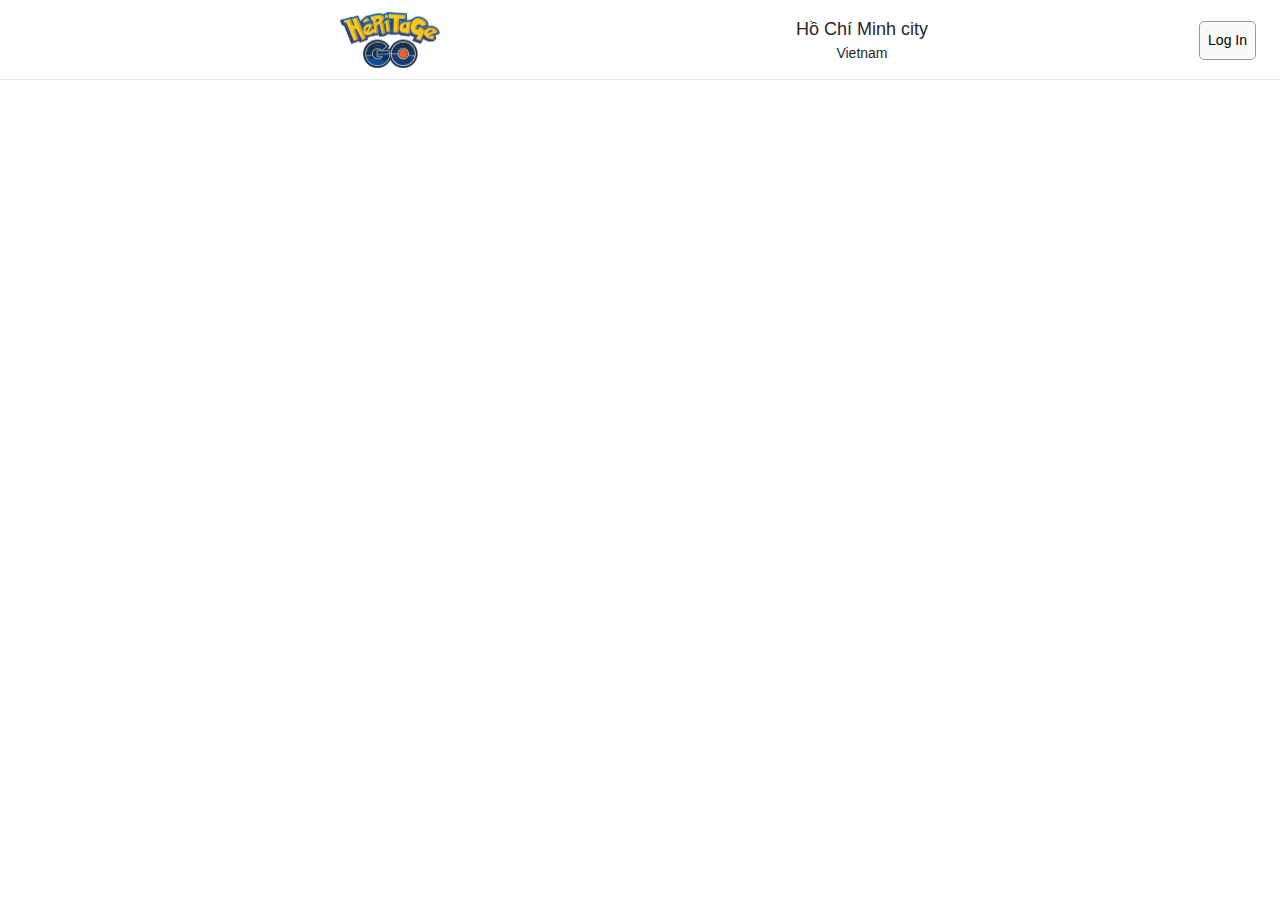
<file: index.html>
<!DOCTYPE html>
<html lang="en">
  <head>
    <meta charset="UTF-8" />
    <meta http-equiv="X-UA-Compatible" content="ie=edge" />
    <meta name="viewport" content="width=device-width, initial-scale=1.0" />
    <meta
      name="description"
      content="Héritage GO is the community for heritage lovers."
    />
    <!-- declare icon -->
    <link
      rel="shortcut icon"
      href="./img/favicon-96x96.png"
      type="image/x-icon"
    />
    <!-- declare fontawasome library -->
    <link
      rel="stylesheet"
      href="https://use.fontawesome.com/releases/v5.7.2/css/all.css"
      integrity="sha384-fnmOCqbTlWIlj8LyTjo7mOUStjsKC4pOpQbqyi7RrhN7udi9RwhKkMHpvLbHG9Sr"
      crossorigin="anonymous"
    />
    <!-- declare css file -->
    <link rel="stylesheet" href="./css/main.css" />
    <!-- declare bootstrap -->
    <link
      rel="stylesheet"
      href="https://stackpath.bootstrapcdn.com/bootstrap/4.3.1/css/bootstrap.min.css"
      integrity="sha384-ggOyR0iXCbMQv3Xipma34MD+dH/1fQ784/j6cY/iJTQUOhcWr7x9JvoRxT2MZw1T"
      crossorigin="anonymous"
    />
    <title>Héritage GO</title>
  </head>

  <body>
    <div class="head">
      <div id="head">
        <div class="head__left"></div>
        <!-- /.head__left -->

        <div class="head__center">
          <img
            src="./img/heritagego_logo_128x73.png"
            alt="logo"
            class="head__center_logo"
          />

          <div class="head__center__areanameIcon">
            <div class="head__center__areanameIcon__areaname">
              <div
                class="head__center__areanameIcon__areaname__primaryAreaName"
              >
                Hồ Chí Minh city
              </div>
              <!-- /.head__center__areanameIcon__areaname__primaryAreaName -->
              <div
                class="head__center__areanameIcon__areaname__secondaryAreaName"
              >
                Vietnam
              </div>
              <!-- /.head__center__areanameIcon__areaname__secondaryAreaName -->
            </div>
            <!-- /.head__center__areanameIcon__areaname -->
            <i
              class="head__center__areanameIcon__areaname__compasss far fa-compass"
            ></i>
          </div>
          <!-- /.head__center__areanameIcon -->
        </div>
        <!-- /.head__center -->

        <div class="head__right">
          <button
            class="head__right__button"
            data-toggle="modal"
            data-target="#exampleModalCenter"
          >
            Log In</button
          ><!-- /.head__right__button-->
        </div>
        <!-- /.head__right -->
      </div>
      <!-- /#head -->
    </div>
    <!-- /.head  -->

    <!-- modal boostrap log in pop up -->
    <div
      class="modal fade"
      id="exampleModalCenter"
      tabindex="-1"
      role="dialog"
      aria-labelledby="exampleModalCenterTitle"
      aria-hidden="true"
    >
      <div class="modal-dialog modal-dialog-centered" role="document">
        <!--Content-->
        <div class="modal-content">
          <div class="modal-header">
            <h4 class="modal-title w-100 font-weight-bold">Log In</h4>
            <button
              type="button"
              class="close"
              data-dismiss="modal"
              aria-label="Close"
            >
              <span aria-hidden="true">&times;</span>
            </button>
          </div>
          <div class="modal-body mx-3">
            <div class="floating-label">
              <input
                id="email"
                class="floating-input"
                type="email"
                placeholder=" "
              />
              <span class="highlight"></span>
              <label>Email address</label>
            </div>

            <div class="floating-label">
              <input
                id="password"
                class="floating-input"
                type="password"
                placeholder=" "
              />
              <span
                id="lock"
                class="fas fa-lock btn-password prefix"
                onclick="visibilityPassword()"
              ></span>
              <span class="highlight"></span>
              <label>Password</label>
            </div>
          </div>
          <button class="btn btn-primary btn-login">Login</button>
        </div>
      </div>
    </div>
    <!-- /.modal-->

    <div class="content">
      <div class="content__left"></div>
      <!-- ./content__left -->

      <div class="content__center">
        <div class="content__center__post" hidden id="post__default">
          <div class="content__center__post__head">
            <img
              src="./img/ducba.jpg"
              alt="image"
              class="content__center__post__head__avatar"
            />
            <div class="content__center__post__head__detail">
              <div class="content__center__post__head__detail__top">
                <input
                  type="text"
                  name="title"
                  class="title"
                  style="display:none"
                />
                <div
                  class="content__center__post__head__detail__top__left showItem"
                  style="display:none"
                >
                  Saigon Notre-Dame Cathedral
                </div>
                <!-- ./content__center__post__head__detail__top__left -->
                <div class="dropdown">
                  <img
                    src="./img/translate.png"
                    class="post__icon showItem"
                    data-toggle="dropdown"
                    style="display:none"
                  />
                  <span
                    style="display:none"
                    data-toggle="dropdown"
                    class="trans"
                  ></span>
                  <ul class="dropdown-menu">
                    <li
                      class="dropdown-item"
                      style="display:none;"
                      id="defaultLang"
                    >
                      English
                    </li>
                  </ul>
                </div>
                <!-- ./dropdown -->
              </div>
              <!-- ./content__center__post__head__detail__top -->
              <div class="content__center__post__head__detail__bottom">
                <div
                  class="content__center__post__head__detail__bottom__position"
                >
                  <i class="fas fa-map-marker-alt"></i>
                  <span
                    class="content__center__post__head__detail__bottom__position__detail"
                    >Sài Gòn, Việt Nam</span
                  >
                  <!-- ./content__center__post__head__detail__bottom__position__detail -->
                </div>
                <!-- ./content__center__post__head__detail__bottom__position -->
                <div class="content__center__post__head__detail__bottom__time">
                  <i class="far fa-clock"></i>
                  <span
                    class="content__center__post__head__detail__bottom__time__detail"
                    >1961</span
                  >
                  <!-- ./content__center__post__head__detail__bottom__time__detail -->
                </div>
                <!-- ./content__center__post__head__detail__bottom__time -->
              </div>
              <!-- ./content__center__post__head__detail__bottom -->
            </div>
            <!-- ./content__center__post__head__detail -->
          </div>
          <!-- ./content__center__post__head -->

          <img
            src="./img/ducba.jpg"
            alt="postImage"
            class="content__center__post__image"
          />
          <!-- ./content__center__post__image -->

          <div class="content__center__post__reaction">
            <div class="content__center__post__reaction__left">
              <div class="react content__center__post__reaction__left__love">
                <i class="fas fa-heart"></i>
                <span class="content__center__post__reaction__left__love__count"
                  >0</span
                >
                <!-- ./content__center__post__reaction__left__love__count -->
              </div>
              <!-- ./content__center__post__reaction__left__love__count -->
              <div class="react content__center__post__reaction__left__comment">
                <i class="fas fa-comment"></i>
                <span
                  class="content__center__post__reaction__left__comment__count"
                  >0</span
                >
                <!-- ./content__center__post__reaction__left__comment__count -->
              </div>
              <!-- ./content__center__post__reaction__left__comment -->
              <div class="react content__center__post__reaction__left__camera">
                <i class="fas fa-camera"></i>
                <span
                  class="content__center__post__reaction__left__camera__count"
                  >0</span
                >
                <!-- ./content__center__post__reaction__left__camera__count -->
              </div>
              <!-- ./content__center__post__reaction__left__camera -->
            </div>
            <!-- ./content__center__post__reaction -->
            <div class="center__postBoard__reaction__right">
              <div
                class="react content__center__post__reaction__right__bookmark"
              >
                <i class="fas fa-bookmark"></i>
              </div>
              <!-- ./content__center__post__reaction__right__bookmark -->
            </div>
            <!-- ./center__postBoard__reaction__right -->
          </div>
          <!-- ./content__center__post__reaction -->
          <div class="content__center__post__comment">
            <input
              type="text"
              name="comment"
              placeholder="Write a comment"
              class="commentBox"
            />
            <span class="fas fa-paper-plane"></span>
          </div>
          <!-- ./content__center__post__comment -->
        </div>
        <!-- ./content__center__post -->
      </div>
      <!-- ./content__center -->

      <div class="content__right"></div>
      <!-- ./content__right -->
    </div>
    <!-- ./content -->

    <script
      src="https://code.jquery.com/jquery-3.3.1.min.js"
      integrity="sha384-tsQFqpEReu7ZLhBV2VZlAu7zcOV+rXbYlF2cqB8txI/8aZajjp4Bqd+V6D5IgvKT"
      crossorigin="anonymous"
    ></script>
    <script src="js/heritagego-service.1.0.0.js"></script>
    <script
      src="https://cdnjs.cloudflare.com/ajax/libs/popper.js/1.14.7/umd/popper.min.js"
      integrity="sha384-UO2eT0CpHqdSJQ6hJty5KVphtPhzWj9WO1clHTMGa3JDZwrnQq4sF86dIHNDz0W1"
      crossorigin="anonymous"
    ></script>
    <script
      src="https://stackpath.bootstrapcdn.com/bootstrap/4.3.1/js/bootstrap.min.js"
      integrity="sha384-JjSmVgyd0p3pXB1rRibZUAYoIIy6OrQ6VrjIEaFf/nJGzIxFDsf4x0xIM+B07jRM"
      crossorigin="anonymous"
    ></script>
    <script type="text/javascript" src="./js/language_dict.js"></script>
    <script type="text/javascript" src="./js/main.js"></script>
  </body>
</html>
</file>
<file: css/main.css>
* {
  padding: 0;
  margin: 0;
}

body {
  color: #262626;
}

.head {
  color: #262626;
  background-color: #ffffff;
  width: 100%;
  display: flex;
  height: 5rem;
  border-bottom: 1px solid rgba(0, 0, 0, 0.0975);
  max-height: 80px;
  position: fixed;
  overflow: hidden;
  z-index: 10;
  top: 0;
}

#head {
  position: absolute;
  display: flex;
  height: 80px;
  width: 100%;
  background-color: rgba(255, 255, 255, 0.35)
}

.head__center {
  display: flex;
  align-items: center;
  width: 37.5rem;
  justify-content: space-between;
}

.head__center_logo {
  display: flex;
  width: 6.25rem;
}

.head__center_logo:hover {
  transform: scale(1.1);
  transition: all 100ms ease-out;
}

.head__center__areanameIcon {
  display: flex;
  align-items: flex-start;
}

.head__center__areanameIcon__areaname {
  font-family: Arial;
  text-align: center;
  width: max-content;
}

.head__center__areanameIcon__areaname__primaryAreaName {
  font-size: 1.125rem;
}

.head__center__areanameIcon__areaname__secondaryAreaName {
  font-size: 0.875rem;
}

.head__center__areanameIcon__areaname__compasss {
  font-size: 1.5rem;
  margin: 0.375rem;
  animation-name: spin;
  animation-duration: 3000ms;
  animation-iteration-count: infinite;
  animation-timing-function: linear;
}

@keyframes spin {
  from {
    transform: rotate(0deg);
  }

  to {
    transform: rotate(359deg);
  }
}

.head__left {
  flex: auto;
}

.head__right {
  display: flex;
  flex: 1 10 0;
  justify-content: flex-end;
  align-items: center;
}

.head__right__button {
  font-family: Arial;
  font-size: 0.875rem;
  text-align: center;
  margin-right: 1.5rem;
  padding: 0.5rem;
  background-color: #fafafa;
  width: max-content;
  border: solid 1px #999;
  border-radius: 5px;
}

/****  floating-Lable style start ****/
.floating-label {
  position: relative;
  margin-bottom: 20px;
}

.floating-input,
.floating-select {
  font-size: 18px;
  padding: 4px 4px;
  display: block;
  width: 100%;
  height: 40px;
  background-color: transparent;
  border: none;
  border-bottom: 1px solid #1e90ff;
  margin-top: 7%;
}

.floating-input:focus,
.floating-select:focus {
  outline: none;
  border-bottom: 2px solid #1e90ff;
}

label {
  color: #999;
  font-size: 18px;
  font-weight: normal;
  position: absolute;
  pointer-events: none;
  left: 5px;
  top: 5px;
  transition: 0.2s ease all;
  -moz-transition: 0.2s ease all;
  -webkit-transition: 0.2s ease all;
}

.floating-input:focus~label,
.floating-input:not(:placeholder-shown)~label {
  top: -18px;
  font-size: 14px;
  color: #1e90ff;
}

.floating-select:focus~label,
.floating-select:not([value=""]):valid~label {
  top: -18px;
  font-size: 14px;
  color: #1e90ff;
}

/* active state */
.floating-input:focus~.bar:before,
.floating-input:focus~.bar:after,
.floating-select:focus~.bar:before,
.floating-select:focus~.bar:after {
  width: 50%;
}

*,
*:before,
*:after {
  -webkit-box-sizing: border-box;
  -moz-box-sizing: border-box;
  box-sizing: border-box;
}

.floating-textarea {
  min-height: 1.875rem;
  max-height: 16.25rem;
  overflow-x: hidden;
}

/* highlighter */
.highlight {
  position: absolute;
  height: 50%;
  width: 100%;
  top: 15%;
  left: 0;
  pointer-events: none;
  opacity: 0.5;
}

/* active state */
.floating-input:focus~.highlight,
.floating-select:focus~.highlight {
  -webkit-animation: inputHighlighter 0.3s ease;
  -moz-animation: inputHighlighter 0.3s ease;
  animation: inputHighlighter 0.3s ease;
}

/* animation */
@-webkit-keyframes inputHighlighter {
  from {
    background: transparent;
  }

  to {
    width: 0;
    background: transparent;
  }
}

@-moz-keyframes inputHighlighter {
  from {
    background: transparent;
  }

  to {
    width: 0;
    background: transparent;
  }
}

@keyframes inputHighlighter {
  from {
    background: transparent;
  }

  to {
    width: 0;
    background: transparent;
  }
}

/****  floating-Lable style end ****/

.btn-password {
  float: right;
  margin-top: -25px;
}

.btn-login {
  margin: 0 32px 20px 32px;
  border-radius: 5px;
}

.content {
  width: 100%;
  display: flex;
  margin-top: 5rem;
  justify-items: center;
}

.content__left {
  display: flex;
  flex-grow: 1;
}

.content__center {
  width: 37.5rem;
  @include transform(translateY(-50%));
  vertical-align: bottom;
  left: 1em;
  z-index: 5;
}

.content__center__post {
  display: flex;
  width: 100%;
  flex-direction: column;
  border: 1px solid rgba(0, 0, 0, 0.2);
  border-radius: 10px;
  margin-top: 20px;
}

.content__center__post__head {
  display: flex;
  align-items: center;
  font-weight: bold;
}

.content__center__post__image {
  max-width: 100%;
  height: auto;
}

.content__center__post__head__avatar {
  width: 2.5rem;
  height: 2.5rem;
  margin: 10px;
}

.content__center__post__head__detail {
  width: 100%;
}

.content__center__post__head__detail__bottom {
  display: flex;
}

.content__center__post__head__detail__bottom__time {
  margin-left: 20px;
}

.content__center__post__reaction {
  display: flex;
  justify-content: space-between;
  margin: 10px 20px;
  padding-bottom: 10px;
  border-bottom: 1px solid rgba(0, 0, 0, 0.0975);
}

.content__center__post__reaction__left {
  display: flex;
}

.react {
  margin-right: 20px;
}

.content__center__post__comment {
  display: flex;
  justify-content: center;
  position: relative;
}

.content__center__post__comment input[type="text"] {
  padding-left: 40px;
}

.content__center__post__comment span {
  position: absolute;
  right: 40px;
  top: 25px;
  color: rgba(0, 0, 0, 0.3);
}

.commentBox {
  padding: 10px;
  width: 95%;
  margin: 10px 0;
  border-radius: 20px;
  border: 1px solid #ccc;
}

.content__right {
  display: flex;
  flex-grow: 1;
}

.content__center__post__head__detail__top {
  display: flex;
  justify-content: flex-start;
}

.content__center__post__head__detail__top__left {
  padding-bottom: 5px;
}

.content__center__post__image {
  width: 37.375rem;
  height: auto;
}

.post__icon {
  width: 24px;
  height: 24px;
  margin: 0 10px;
  animation-name: shake;
  animation-duration: 800ms;
  animation-timing-function: linear;
  animation-iteration-count: infinite;
  animation-play-state: running;
}

@keyframes shake {
  0% {
    transform: rotate(0deg);
  }

  25% {
    transform: rotate(20deg);
  }

  50% {
    transform: rotate(0deg);
  }

  75% {
    transform: rotate(-20deg);
  }

  100% {
    transform: rotate(0deg);
  }
}

.showItem {
  display: block !important;
}

.trans {
  margin: 0 10px;
}

.dropdown-item {
  width: 5rem !important;
  padding: 5px !important;
  margin: 5px 5px !important;
}

.dropdown-menu {
  min-width: 5rem !important;
}

@media (max-width:600px) {
  body {
    width: 100%;
  }

  .head__right__button{
    font-size: 3vw;
  }

  .head__center_logo {
    transform: scale(0.8)
  }

  .head__center__areanameIcon__areaname__compasss {
    font-size: 3.5vw;
  }

  .head__center__areanameIcon__areaname__primaryAreaName {
    font-size: 3vw;
  }

  .head__center__areanameIcon__areaname__secondaryAreaName {
    font-size: 3vw
  }

  .head__center_logo {
    margin-left: 1.5rem;
  }

  .head__center__areanameIcon {
    margin-left: 1.5rem;
  }

  .head__right__button {
    margin: 0 1.5rem;
  }

  .content {
    font-size: 3vw;
  }

  .post__icon {
    width: 3.2vw;
    height: 3.2vw;
  }

  .dropdown-item {
    font-size: 3vw;
  }
}
</file>
